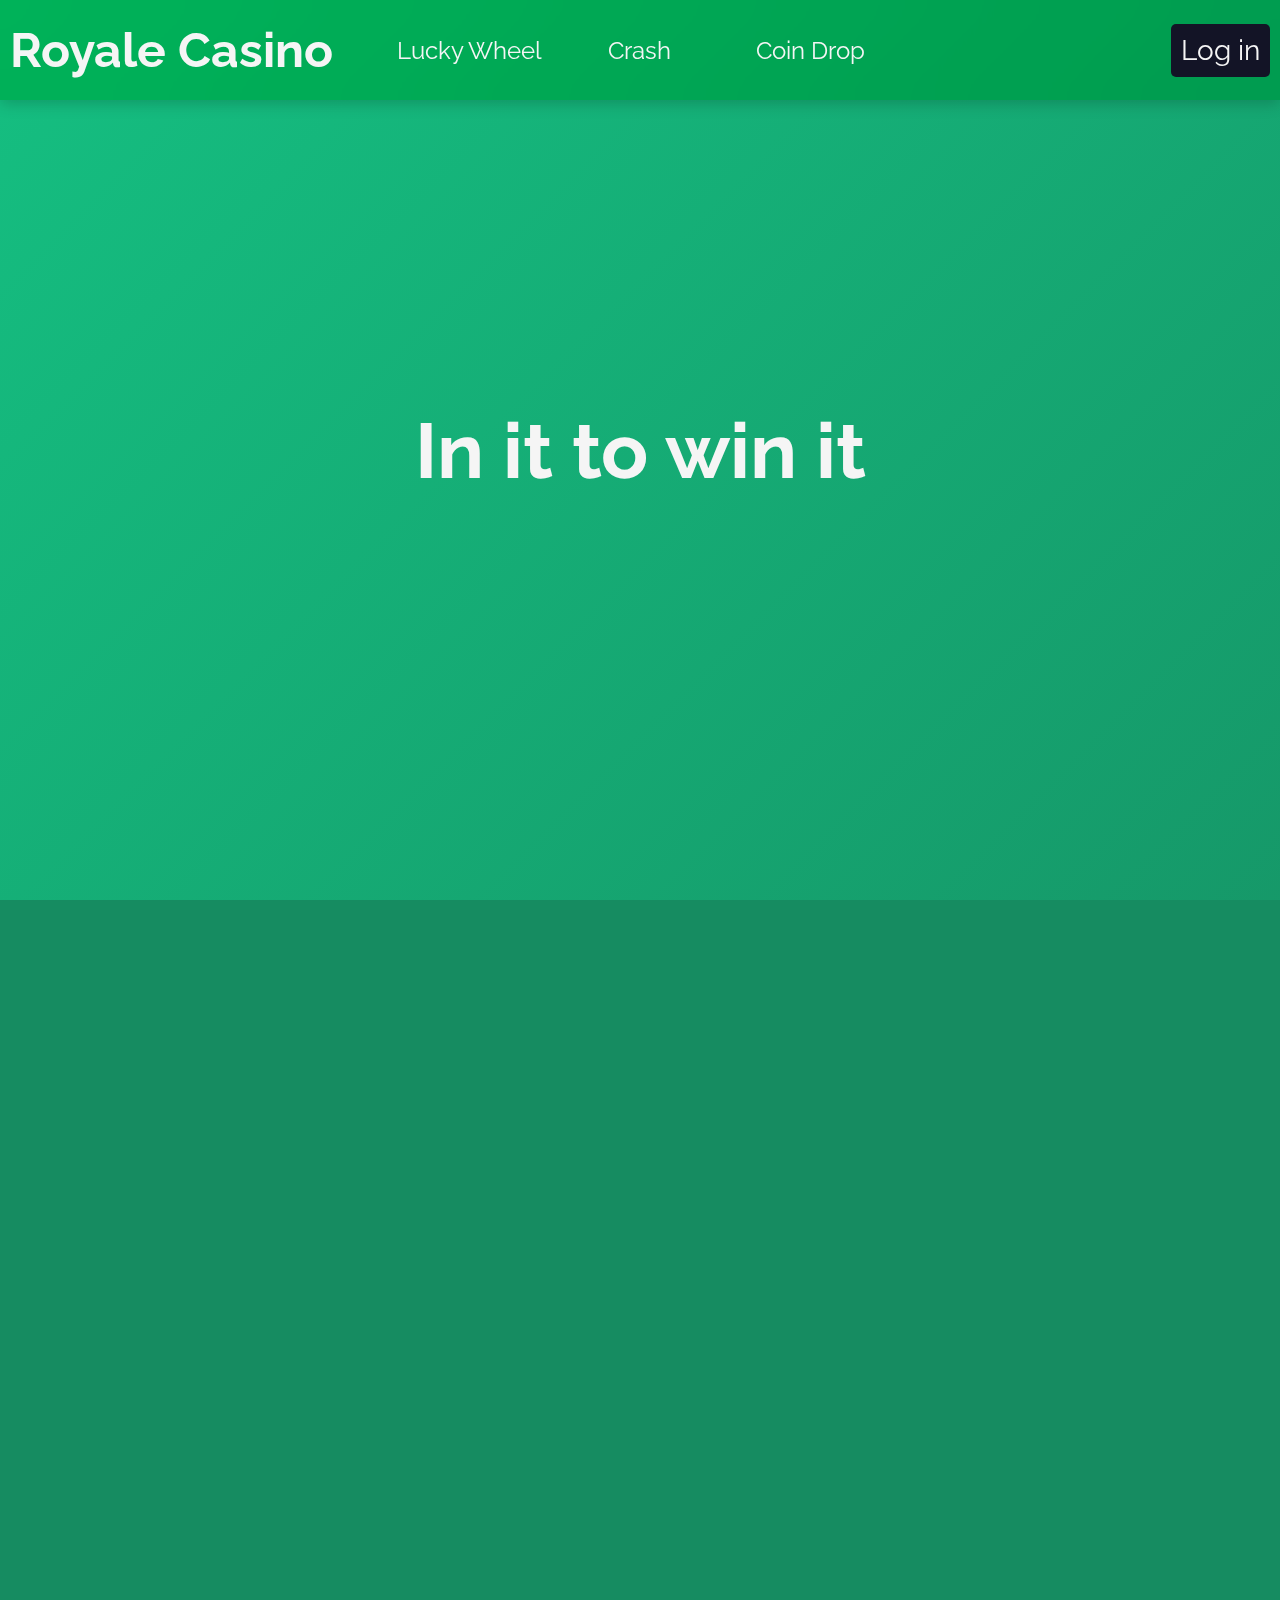
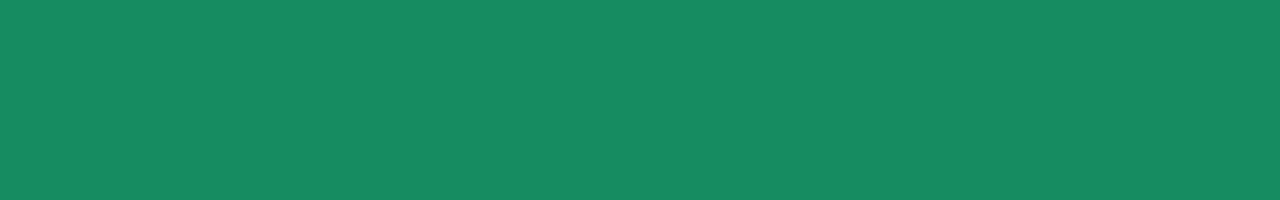
<file: site/index.html>
<!DOCTYPE html>
<html lang="en">
<head>
    <meta charset="UTF-8">
    <meta http-equiv="X-UA-Compatible" content="IE=edge">
    <meta name="viewport" content="width=device-width, initial-scale=1.0">
    <link rel="stylesheet" href="style/main.css">
    <title>Royale Casino</title>
</head>
<body>
    <div class="header">
        <div class="left">
            <a href="index.html"><h1>Royale Casino</h1></a>
        </div>
        <div class="center">
            <a href="#">Lucky Wheel</a>
            <a href="#">Crash</a>
            <a href="#">Coin Drop</a>
        </div>
        <div class="right">
            <a href="login.html">Log in</a>
        </div>
    </div>
    <div class="main">
        <div class="section1">
            <h1>In it to win it</h1>
        </div>
        <div class="section2">

        </div>
    </div>
</body>
</html>
</file>
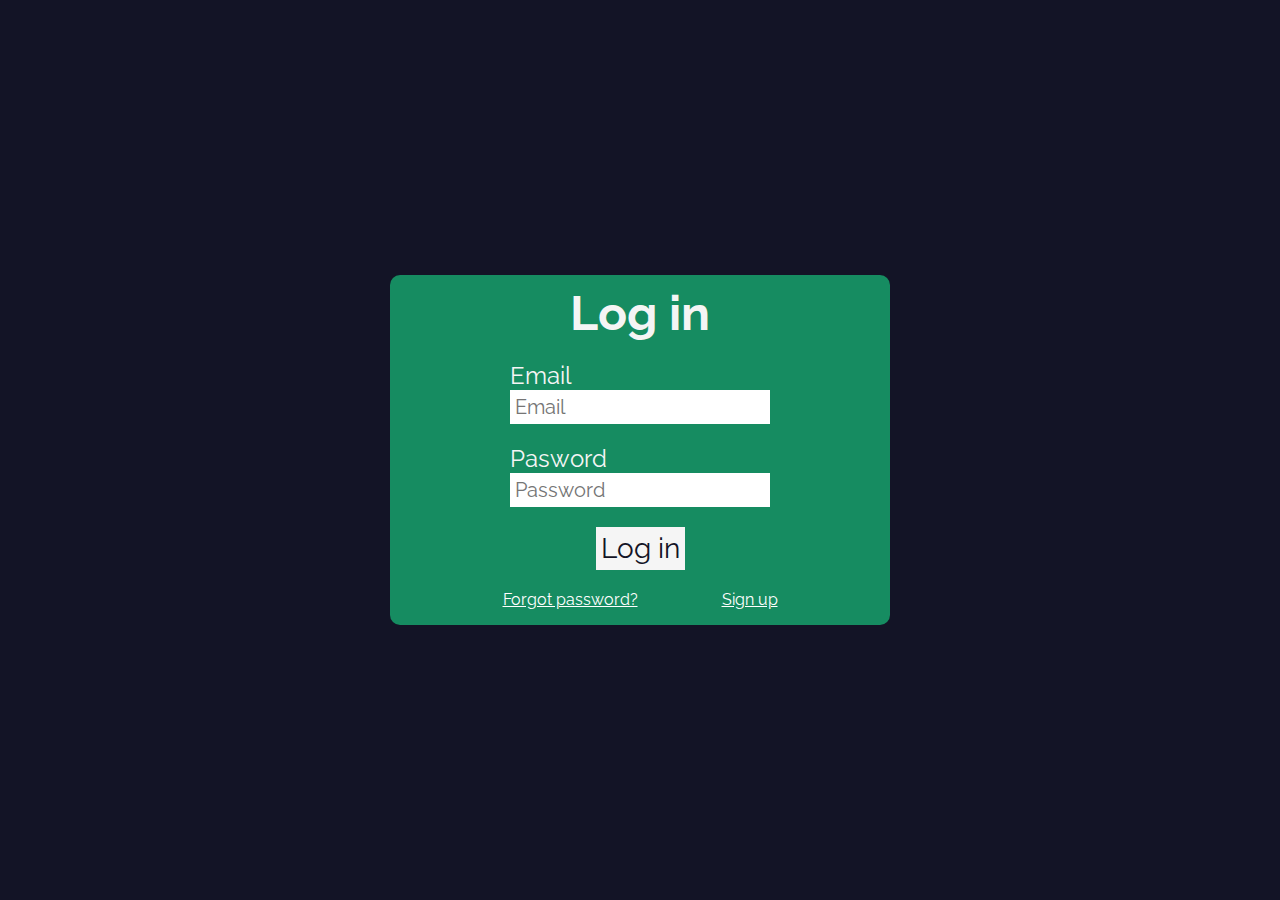
<file: site/login.html>
<!DOCTYPE html>
<html lang="en">
<head>
    <meta charset="UTF-8">
    <meta http-equiv="X-UA-Compatible" content="IE=edge">
    <meta name="viewport" content="width=device-width, initial-scale=1.0">
    <link rel="stylesheet" href="style/main.css">
    <link rel="stylesheet" href="style/login.css">
    <title>Log in</title>
</head>
<body>
    <div class="main">
        <div class="container">
            <div class="title">
                <h1>Log in</h1>
            </div>
            <form action="#">
                <div>
                    <label for="email">Email</label><br>
                    <input type="text" name="email" id="email" placeholder="Email">
                </div>
                <div>
                    <label for="password">Pasword</label><br>
                    <input type="password" name="password" id="password" placeholder="Password">
                </div>
                <input type="submit" value="Log in" id="loginBtn">
                <p id="errorMsg"></p>
                <div>
                    <a href="#">Forgot password?</a>
                    <a href="#">Sign up</a>
                </div>
            </form>
        </div>
    </div>
</body>
</html>
</file>
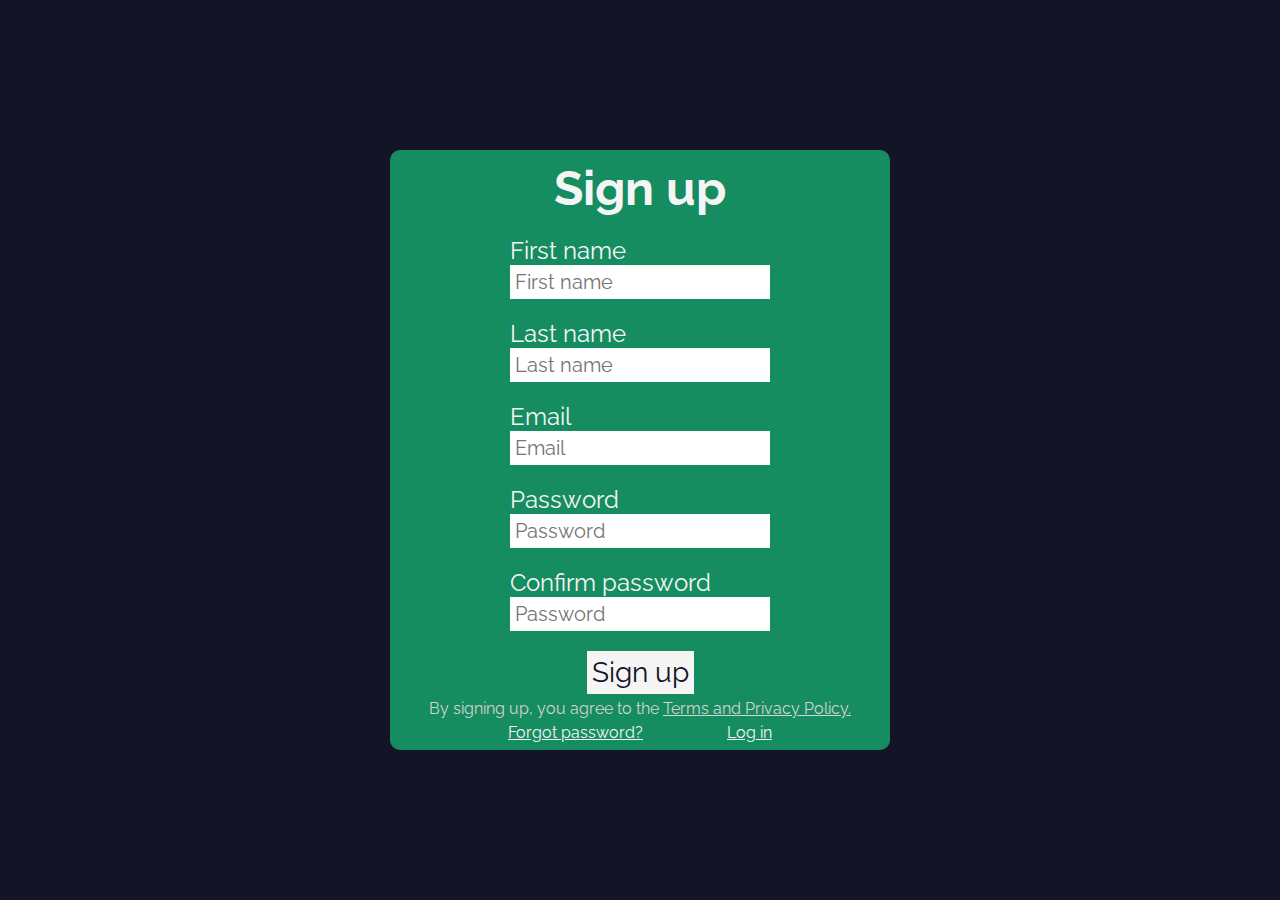
<file: site/signup.html>
<!DOCTYPE html>
<html lang="en">
<head>
    <meta charset="UTF-8">
    <meta http-equiv="X-UA-Compatible" content="IE=edge">
    <meta name="viewport" content="width=device-width, initial-scale=1.0">
    <link rel="stylesheet" href="style/main.css">
    <link rel="stylesheet" href="style/signup.css">
    <title>Sign up</title>
</head>
<body>
    <div class="main">
        <div class="container">
            <div class="title">
                <h1>Sign up</h1>
            </div>
            <form action="#">
                <div>
                    <label for="fname">First name</label><br>
                    <input type="text" name="fname" id="fname" placeholder="First name">
                </div>
                <div>
                    <label for="lname">Last name</label><br>
                    <input type="text" name="lname" id="lname" placeholder="Last name">
                </div>
                <div>
                    <label for="email">Email</label><br>
                    <input type="email" name="email" id="email" placeholder="Email">
                </div>
                <div>
                    <label for="password">Password</label><br>
                    <input type="password" name="password" id="password" placeholder="Password">
                </div>
                <div>
                    <label for="password_repeat">Confirm password</label><br>
                    <input type="password" name="password_repeat" id="password_repeat" placeholder="Password">
                </div>
                <input type="submit" value="Sign up" id="loginBtn">
                <p id="termsInfo">By signing up, you agree to the <a href="#">Terms and Privacy Policy.</a></p>
                <p id="errorMsg"></p>
                <div>
                    <a href="#">Forgot password?</a>
                    <a href="login.html">Log in</a>
                </div>
            </form>
        </div>
    </div>
</body>
</html>
</file>
<file: site/style/main.css>
@import url('https://fonts.googleapis.com/css2?family=Raleway&display=swap');

/* MAIN */
*, html {
    margin: 0;
    padding: 0;
    font-family: 'Raleway', sans-serif;
}

body {
    min-height: 100vh;
    min-width: 100vw;
    background-color: #131426;
    overflow-x: hidden;
}

/* HEADER */
.header {
    width: 100%;
    height: 100px;
    background-color: rgba(0, 0, 0, 0.2);
    z-index: 10;
    position: fixed;
    top: 0px;
    color: whitesmoke;
    display: flex;
    justify-content: space-between;
    align-items: center;
    backdrop-filter: saturate(180%) blur(20px);
    box-shadow: 0px 3px 15px rgba(0,0,0,0.2);
}

.header div {
    height: 100%;
    display: flex;
    align-items: center;
}

.header h1 {
    font-size: 48px;
    margin-left: 10px;
    font-weight: bold;
}

.header .left {
    justify-content: left;
    width: 30%;
}

.header .left a {
    text-decoration: none;
    color: whitesmoke;
}

.header .center {
    justify-content: center;
    display: flex;
    align-items: center;
    width: 40%;
}

.header .center a {
    text-decoration: none;
    font-size: 24px;
    width: 33.3%;
    text-align: center;
    color: whitesmoke;
    transition: 0.2s;
}

.header .center a:hover {
    text-decoration: underline;
    font-size: 30px;
    color: #131426;
    transition: 0.2s;
}

.header .right {
    justify-content: right;
    width: 30%;
}

.header .right a {
    margin-right: 10px;
    background-color: #131426;
    color: whitesmoke;
    text-decoration: none;
    font-size: 28px;
    padding: 10px;
    border-radius: 5px;
    transition: 0.2s;
}

.header .right a:hover {
    background-color: #15BF81;
    font-size: 32px;
    border-radius: 10px;
    transition: 0.2s;
}

/* INNER BODY */
.main {
    min-height: 100vh;
    min-width: 100vw;
    display: flex;
    justify-content: center;
    align-items: baseline;
    color: whitesmoke;
}

.main h1 {
    font-size: 78px;
}

.main .section1 {
    height: 100vh;
    width: 100vw;
    z-index: -1;
    text-align: center;
    position: fixed;
    display: flex;
    justify-content: center;
    align-items: center;
    background: linear-gradient(-45deg, #131426, #F2295F, #168C61, #15BF81);
    background-size: 400% 400%;
    animation: gradient 15s ease infinite;
}

@keyframes gradient {
    0% {
        background-position: 0% 50%;
    }
    50% {
        background-position: 100% 50%;
    }
    100% {
        background-position: 0% 50%;
    }
}

.main .section2 {
    height: 100vh;
    width: 100vw;
    background-color: #168C61;
    position: relative;
    top: 100vh;
}
</file>
<file: site/style/login.css>
.main {
    height: 100vh;
    width: 100vw;
    display: flex;
    justify-content: space-evenly;
    align-items: center;
    flex-direction: column;
}

.main .container .title h1 {
    font-size: 48px;
    margin-top: 10px;
    text-align: center;
}

.main .container {
    height: 350px;
    width: 500px;
    background-color: #168C61;
    border-radius: 10px;
}

form {
    margin: 5px;
    margin-top: 20px;
    display: flex;
    align-items: center;
    flex-direction: column;
}

label {
    font-size: 24px;
}

form div input {
    font-size: 20px;
    padding: 5px;
    width: 250px;
    border: none;
    margin-bottom: 20px;
    transition: 0.1s;
}

form div input:focus {
    font-size: 20px;
    padding: 5px;
    width: 300px;
    border: none;
    transition: 0.1s;
}

#loginBtn {
    font-size: 28px;
    cursor: pointer;
    border: none;
    margin-bottom: 20px;
    padding: 5px;
    color: #131426;
    background-color: whitesmoke;
    transition: 0.1s;
}

#loginBtn:hover {
    border: none;
    color: whitesmoke;
    background-color: #15BF81;
    transition: 0.1s;
}

#errorMsg {
    color: rgb(200, 1, 1);
    font-weight: bold;
}

form div a {
    color: white;
    margin-left: 40px;
    margin-right: 40px;
}
</file>
<file: site/style/signup.css>
.main {
    height: 100vh;
    width: 100vw;
    display: flex;
    justify-content: space-evenly;
    align-items: center;
    flex-direction: column;
}

.main .container .title h1 {
    font-size: 48px;
    margin-top: 10px;
    text-align: center;
}

.main .container {
    height: 600px;
    width: 500px;
    background-color: #168C61;
    border-radius: 10px;
}

form {
    margin: 5px;
    margin-top: 20px;
    display: flex;
    align-items: center;
    flex-direction: column;
}

label {
    font-size: 24px;
}

form div input {
    font-size: 20px;
    padding: 5px;
    width: 250px;
    border: none;
    margin-bottom: 20px;
    transition: 0.1s;
}

form div input:focus {
    font-size: 20px;
    padding: 5px;
    width: 275px;
    border: none;
    transition: 0.1s;
}

#loginBtn {
    font-size: 28px;
    cursor: pointer;
    border: none;
    margin-bottom: 5px;
    padding: 5px;
    color: #131426;
    background-color: whitesmoke;
    transition: 0.1s;
}

#loginBtn:hover {
    border: none;
    color: whitesmoke;
    background-color: #15BF81;
    transition: 0.1s;
}

#errorMsg {
    color: rgb(200, 1, 1);
    font-weight: bold;
}

form div a {
    color: whitesmoke;
    margin-left: 40px;
    margin-right: 40px;
    transition: 0.1s;
}

form div a:hover {
    color: rgb(202, 202, 202);
    transition: 0.1s;
}

#termsInfo {
    margin-bottom: 5px;
    color: lightgray;
}

#termsInfo a {
    color: lightgray;
}
</file>
